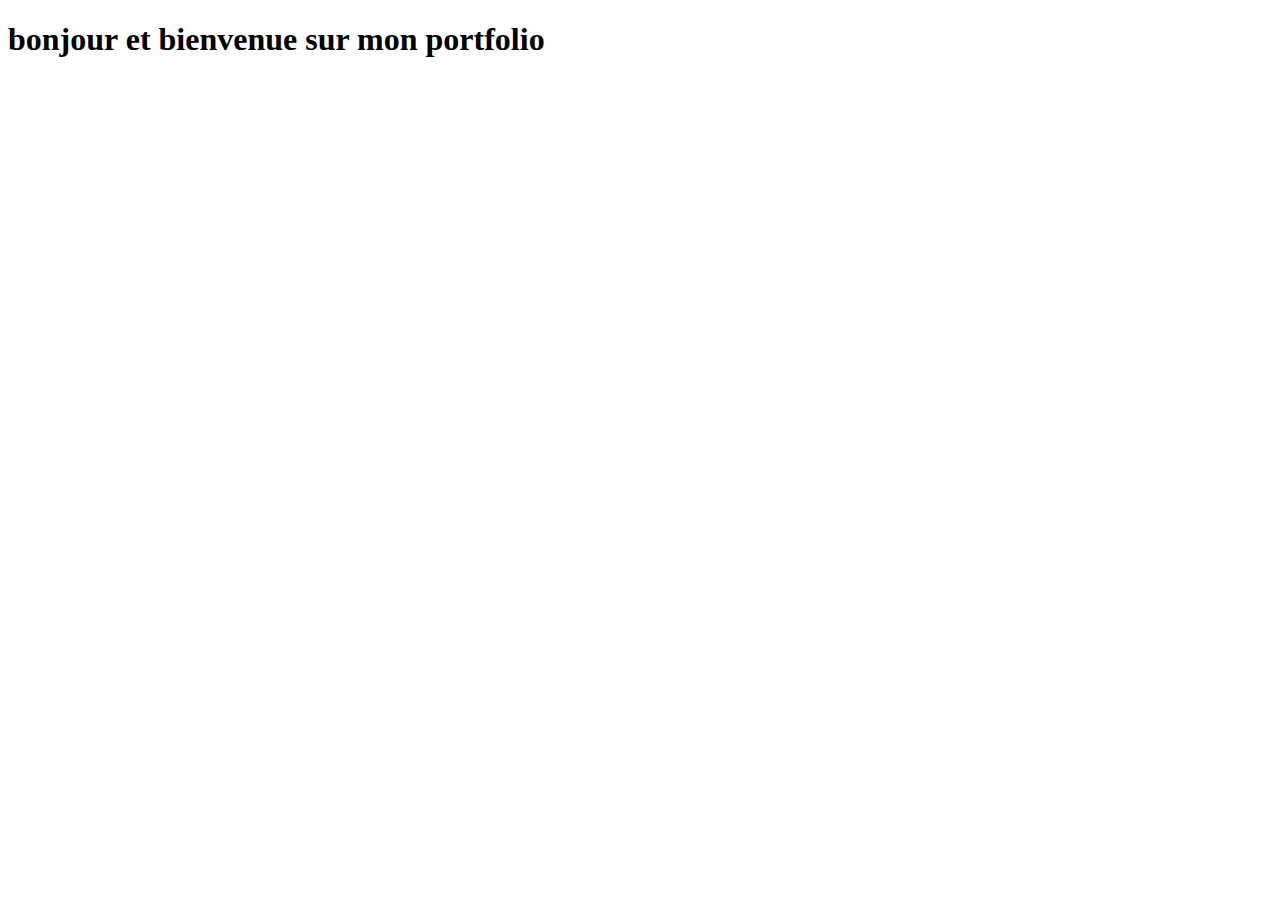
<file: index.html>
<!doctype html>
<html lang="fr">
  <head>
    <!-- Required meta tags -->
    <meta charset="utf-8">
    <meta name="viewport" content="width=device-width, initial-scale=1, shrink-to-fit=no">
    <meta name="description" content="portfolio de yoyom261 - BTS SIO SLAM">
    <meta name="author" content ="yoyom261"> 

    <!-- Bootstrap CSS -->
    <link rel="stylesheet" href="https://cdn.jsdelivr.net/npm/bootstrap@4.6.2/dist/css/bootstrap.min.css" integrity="sha384-xOolHFLEh07PJGoPkLv1IbcEPTNtaed2xpHsD9ESMhqIYd0nLMwNLD69Npy4HI+N" crossorigin="anonymous">
    
    <link rel="icon" href="favicon.ico"> 
    <title>portfolio de yoyom261 (BTS SIO 2023)</title>
  </head>
  <body>
    <h1>bonjour et bienvenue sur mon portfolio</h1>

    <!-- Optional JavaScript; choose one of the two! -->

    <!-- Option 1: jQuery and Bootstrap Bundle (includes Popper) -->
    <script src="https://cdn.jsdelivr.net/npm/jquery@3.5.1/dist/jquery.slim.min.js" integrity="sha384-DfXdz2htPH0lsSSs5nCTpuj/zy4C+OGpamoFVy38MVBnE+IbbVYUew+OrCXaRkfj" crossorigin="anonymous"></script>
    <script src="https://cdn.jsdelivr.net/npm/bootstrap@4.6.2/dist/js/bootstrap.bundle.min.js" integrity="sha384-Fy6S3B9q64WdZWQUiU+q4/2Lc9npb8tCaSX9FK7E8HnRr0Jz8D6OP9dO5Vg3Q9ct" crossorigin="anonymous"></script>

    <!-- Option 2: Separate Popper and Bootstrap JS -->
    <!--
    <script src="https://cdn.jsdelivr.net/npm/jquery@3.5.1/dist/jquery.slim.min.js" integrity="sha384-DfXdz2htPH0lsSSs5nCTpuj/zy4C+OGpamoFVy38MVBnE+IbbVYUew+OrCXaRkfj" crossorigin="anonymous"></script>
    <script src="https://cdn.jsdelivr.net/npm/popper.js@1.16.1/dist/umd/popper.min.js" integrity="sha384-9/reFTGAW83EW2RDu2S0VKaIzap3H66lZH81PoYlFhbGU+6BZp6G7niu735Sk7lN" crossorigin="anonymous"></script>
    <script src="https://cdn.jsdelivr.net/npm/bootstrap@4.6.2/dist/js/bootstrap.min.js" integrity="sha384-+sLIOodYLS7CIrQpBjl+C7nPvqq+FbNUBDunl/OZv93DB7Ln/533i8e/mZXLi/P+" crossorigin="anonymous"></script>
    -->
  </body>
</html>
</file>
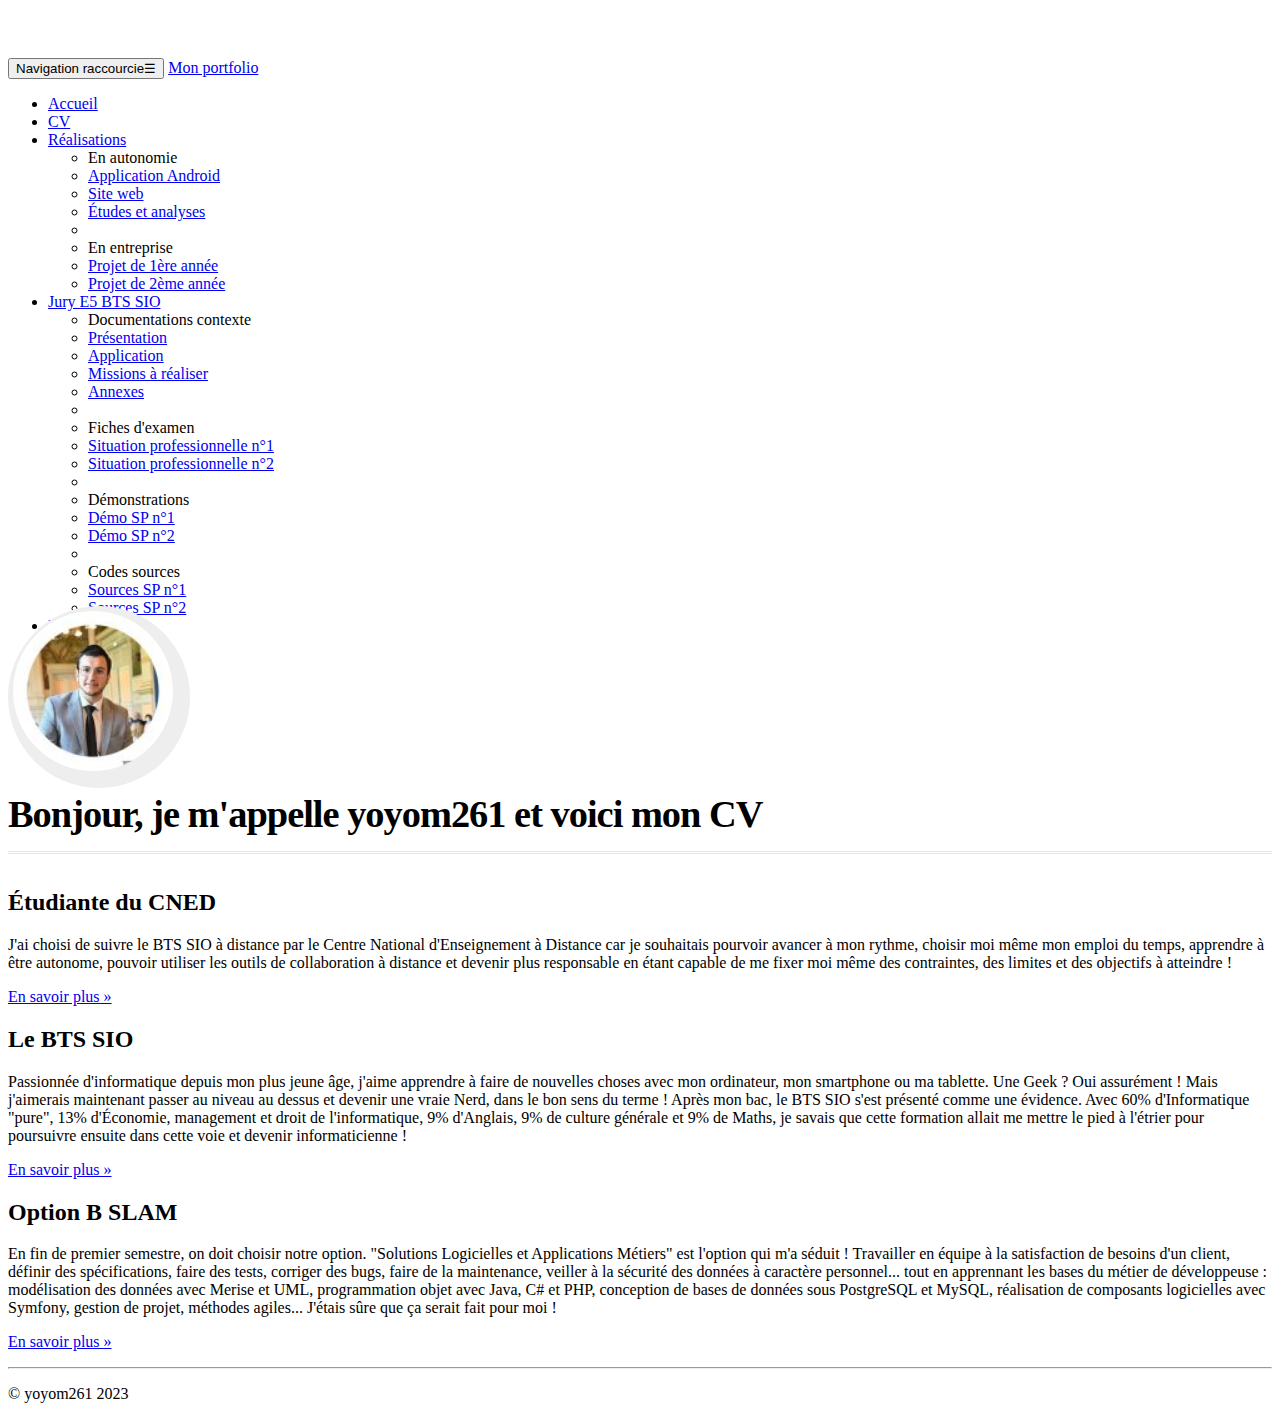
<file: pages/cv.html>
<!DOCTYPE html>
<!--
Click nbfs://nbhost/SystemFileSystem/Templates/Licenses/license-default.txt to change this license
Click nbfs://nbhost/SystemFileSystem/Templates/ClientSide/html.html to edit this template
-->
<html>
  <head>
    <!-- Required meta tags -->
    <meta charset="utf-8">
    <meta name="viewport" content="width=device-width, initial-scale=1, shrink-to-fit=no">
    <meta name="description" content="portfolio de yoyom261 - BTS SIO SLAM">
    <meta name="author" content ="yoyom261"> 

    <!-- Bootstrap CSS -->
    <link rel="stylesheet" href="https://cdn.jsdelivr.net/npm/bootstrap@4.6.2/dist/css/bootstrap.min.css" integrity="sha384-xOolHFLEh07PJGoPkLv1IbcEPTNtaed2xpHsD9ESMhqIYd0nLMwNLD69Npy4HI+N" crossorigin="anonymous">
    <link href="../css/cv.css" rel="stylesheet"> 
    <link rel="icon" href="../favicon.ico"> 
    <title>portfolio de yoyom261 (BTS SIO 2023)</title>
  </head>
    <body>
         <nav class="navbar navbar-dark bg-dark fixed-top navbar-expand-md">
            <div class="container">
                <button type="button" class="navbar-toggler" data-toggle="collapse" data-target="#navbar" aria-controls="navbar">
                    <span class="sr-only">Navigation raccourcie</span>☰
                </button>
                <a class="navbar-brand" href="#">Mon portfolio</a>
                <div id="navbar" class="navbar-collapse collapse">
                    <ul class="nav navbar-nav">
                        <li class="active nav-item">
                            <a href="index.html" class="nav-link"><span class="fa fa-home"></span> Accueil</a>
                        </li>
                        <li class="nav-item">
                            <a href="pages/cv.html" class="nav-link"><span class="fa fa-id-badge"></span> CV</a>
                        </li>
                        <li class="dropdown nav-item">
                            <a href="#" class="dropdown-toggle nav-link" data-toggle="dropdown" role="button">
                                <span class="fa fa-list-alt"></span> Réalisations <span class="caret"></span>
                            </a>
                            <ul class="dropdown-menu" role="menu">
                                <li role="presentation" class="dropdown-header dropdown-item">En autonomie</li>
                                <li role="presentation" class="dropdown-item"><a role="menuitem" href="pages/appliandroid.html">Application Android</a></li>
                                <li role="presentation" class="dropdown-item"><a role="menuitem" href="#">Site web</a></li>
                                <li role="presentation" class="dropdown-item"><a role="menuitem" href="#">Études et analyses</a></li>
                                <li role="presentation" class="dropdown-divider"></li>
                                <li role="presentation" class="dropdown-header dropdown-item">En entreprise</li>
                                <li role="presentation" class="dropdown-item"><a role="menuitem" href="#">Projet de 1ère année</a></li>
                                <li role="presentation" class="dropdown-item"><a role="menuitem" href="#">Projet de 2ème année</a></li>
                            </ul>
                        </li>
                        <li class="dropdown nav-item">
                            <a href="#" class="dropdown-toggle nav-link" data-toggle="dropdown" role="button">
                                <span class="fa fa-graduation-cap"></span>Jury E5 BTS SIO <span class="caret"></span>
                            </a>
                            <ul class="dropdown-menu" role="menu">
                                <li class="dropdown-header dropdown-item" role="presentation">Documentations contexte</li>
                                <li role="presentation" class="dropdown-item"><a role="menuitem" href="#">Présentation</a></li>
                                <li role="presentation" class="dropdown-item"><a role="menuitem" href="#">Application</a></li>
                                <li role="presentation" class="dropdown-item"><a role="menuitem" href="#">Missions à réaliser</a></li>
                                <li role="presentation" class="dropdown-item"><a role="menuitem" href="#">Annexes</a></li>
                                <li role="presentation" class="dropdown-divider"></li>
                                <li role="presentation" class="dropdown-header dropdown-item">Fiches d'examen</li>
                                <li role="presentation" class="dropdown-item"><a role="menuitem" href="#">Situation professionnelle n°1</a></li>
                                <li role="presentation" class="dropdown-item"><a role="menuitem" href="#">Situation professionnelle n°2</a></li>
                                <li role="presentation" class="dropdown-divider"></li>
                                <li role="presentation" class="dropdown-header dropdown-item">Démonstrations</li>
                                <li role="presentation" class="dropdown-item"><a role="menuitem" href="#">Démo SP n°1</a></li>
                                <li role="presentation" class="dropdown-item"><a role="menuitem" href="#">Démo SP n°2</a></li>
                                <li role="presentation" class="dropdown-divider"></li>
                                <li role="presentation" class="dropdown-header dropdown-item">Codes sources</li>
                                <li role="presentation" class="dropdown-item"><a role="menuitem" href="#">Sources SP n°1</a></li>
                                <li role="presentation" class="dropdown-item"><a role="menuitem" href="#">Sources SP n°2</a></li>
                            </ul>
                        </li>
                        <li class="nav-item"><a href="#" class="nav-link"><span class="fa fa-envelope"></span> Me contacter</a></li>
                    </ul>
                </div>
            </div>
        </nav>
        

        
        <div class="jumbotron">
            <div class="container">
                <div class="row cadreCV">
                    <div id='cv-entete' class="text-center"> 
                        <div id='cv-photo'>
                            <img src="../images/photocvv.jpg" alt="Ma photo d'identité">
                        </div>
                        <div id='cv-intro'>
                            <h1>Bonjour, je m'appelle yoyom261 et voici mon CV</h1>
                        </div>
                    </div>
                </div>
            </div>
        </div>
        
        
        <footer>
            <div class="container">
                <div class="row">
                    <div class="col-lg-4">
                        <h2>Étudiante du CNED</h2>
                        <p>J'ai choisi de suivre le BTS SIO à distance par le Centre National
                            d'Enseignement à Distance car je souhaitais pourvoir avancer
                            à mon rythme, choisir moi même mon emploi du temps, apprendre
                            à être autonome, pouvoir utiliser les outils de collaboration
                            à distance et devenir plus responsable en étant capable de me
                            fixer moi même des contraintes, des limites et des objectifs à
                            atteindre !</p>
                        <p><a class="btn btn-secondary" href="http://www.cned.fr" target="_blank" role="button">En savoir plus »</a></p>
                    </div>
                    <div class="col-lg-4">
                        <h2>Le BTS SIO</h2>
                        <p>Passionnée d'informatique depuis mon plus jeune âge, j'aime
                            apprendre à faire de nouvelles choses avec mon ordinateur, mon smartphone
                            ou ma tablette. Une Geek ? Oui assurément ! Mais j'aimerais maintenant
                            passer au niveau au dessus et devenir une vraie Nerd, dans le bon sens
                            du terme ! Après mon bac, le BTS SIO s'est présenté
                            comme une évidence. Avec 60% d'Informatique "pure",
                            13% d'Économie, management et droit de l'informatique,
                            9% d'Anglais, 9% de culture générale et 9% de Maths, je
                            savais que cette formation allait me mettre le pied à l'étrier
                            pour poursuivre ensuite dans cette voie et devenir informaticienne !</p>
                        <p><a class="btn btn-secondary" href="https://fr.wikipedia.org/wiki/Brevet_de_technicien_sup%C3%A9rieur_-_Services_informatiques_aux_organisations" target="_blank" role="button">En savoir plus »</a></p>
                    </div>
                    <div class="col-lg-4">
                        <h2>Option B SLAM</h2>
                        <p>En fin de premier semestre, on doit choisir notre option. "Solutions
                            Logicielles et Applications Métiers" est l'option qui m'a
                            séduit&nbsp;! Travailler en équipe à la satisfaction de
                            besoins d'un client, définir des spécifications, faire des
                            tests, corriger des bugs, faire de la maintenance, veiller à la sécurité
                            des données à caractère personnel... tout en apprennant
                            les bases du métier de développeuse : modélisation des données
                            avec Merise et UML, programmation objet avec Java, C# et PHP, conception
                            de bases de données sous PostgreSQL et MySQL, réalisation de
                            composants logicielles avec Symfony, gestion de projet, méthodes agiles...
                            J'étais sûre que ça serait fait pour moi !</p>
                        <p><a class="btn btn-secondary" href="https://www.onisep.fr/Ressources/Univers-Formation/Formations/Post-bac/bts-services-informatiques-aux-organisations-option-b-solutions-logicielles-et-applications-metiers" target="_blank" role="button">En savoir plus »</a></p>
                    </div>
                </div>
                <hr>
                <p class="text-center" id="copyright">© yoyom261 2023</p>
            </div>
        </footer>
    </body>
</html>
</file>
<file: css/cv.css>
/*
Click nbfs://nbhost/SystemFileSystem/Templates/Licenses/license-default.txt to change this license
Click nbfs://nbhost/SystemFileSystem/Templates/ClientSide/css.css to edit this template
*/
/* 
    Created on : 22 mai 2023, 15:45:38
    Author     : yoelm
*/

body { padding-top: 50px; }
.cadreCV { padding-bottom: 15px; background: white; }
/****************************************
* En-tête du CV
****************************************/
#cv-entete { margin-top: -45px; width: 100%;}

#cv-photo { width: 172px;
            height:172px;
            border-radius:50%;
            overflow:hidden;
            padding: 5px; background: #eee; display: inline-block;}

#cv-photo img { 
    width: 160px; height: 160px; border-radius: 50%; }

#cv-intro h1 { margin: 0; padding: 0; font-size: 2.4em; font-weight: 700; letter-spacing: -1px;}

#cv-intro h1 span { color: rgb(226,0,26); }

#cv-intro::after { background: url('images/ligne.png'); 
                   /* Dossier "images" est un sous-dossier de "css" (à créer) */
width: 100%; height: 3px; margin-top: 15px; content: ''; display: block;}
</file>
